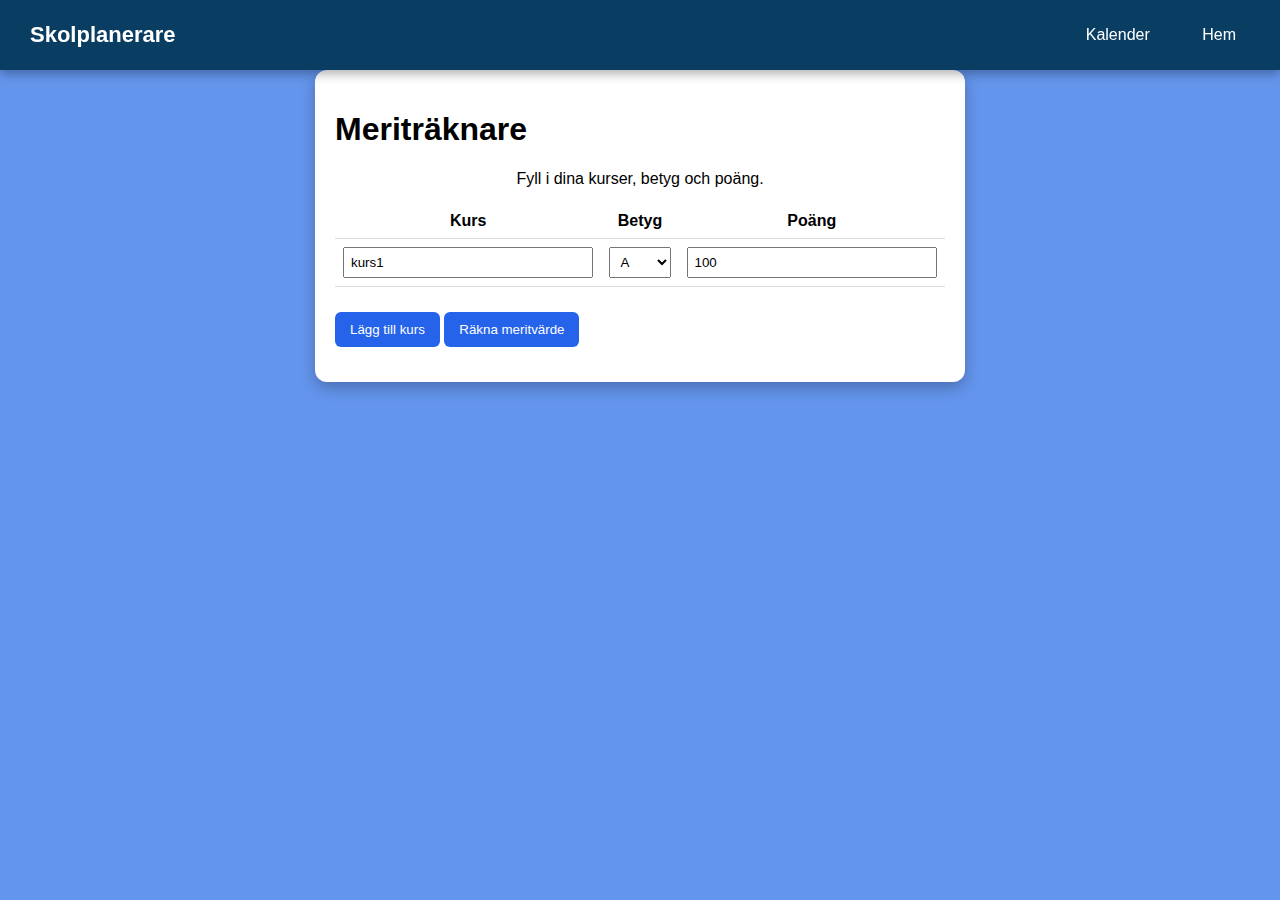
<file: 3.html>
<!DOCTYPE html>
<html lang="sv">
<head>
  <meta charset="UTF-8" />
  <meta name="viewport" content="width=device-width, initial-scale=1.0"/>
  <title>Skolplanerare – Meriträknare</title>
  <link rel="stylesheet" href="style.css">
</head>
<body>

  <header class="navbar">
    <h1 class="logo">Skolplanerare</h1>
    <nav>
      <a href="2.html">Kalender</a>
      <a href="index.html">Hem</a>
    </nav>
  </header>

  <section class="content">
    <div class="calculator">
      <h1>Meriträknare</h1>
      <p class="subtitle">Fyll i dina kurser, betyg och poäng.</p>

      <table id="gradesTable">
        <thead>
          <tr>
            <th>Kurs</th>
            <th>Betyg</th>
            <th>Poäng</th>
          </tr>
        </thead>
        <tbody>
          <tr>
            <td><input type="letters"  value="kurs1"></td>
            <td>
              <select class="grade">
                <option value="20">A</option>
                <option value="17.5">B</option>
                <option value="15">C</option>
                <option value="12.5">D</option>
                <option value="10">E</option>
                <option value="0">F</option>
              </select>
            </td>
            <td><input type="number" class="points" value="100"></td>
          </tr>
        </tbody>
      </table>

      <button onclick="addRow()">Lägg till kurs</button>
      <button onclick="calculateMerit()">Räkna meritvärde</button>

      <div class="result" id="result"></div>
    </div>
  </section>

  <script>
    function addRow() {
      const table = document.querySelector('#gradesTable tbody');
      const rowCount = table.rows.length + 1;

      const row = table.insertRow();
      row.innerHTML = `
        <td><input type="text"  value="kurs"></td>
        <td>
          <select class="grade">
            <option value="20">A</option>
            <option value="17.5">B</option>
            <option value="15">C</option>
            <option value="12.5">D</option>
            <option value="10">E</option>
            <option value="0">F</option>
          </select>
        </td>
        <td><input type="number" class="points" value="100"></td>
      `;
    }

    function calculateMerit() {
      const grades = document.querySelectorAll('.grade');
      const points = document.querySelectorAll('.points');

      let totalPoints = 0;
      let weightedSum = 0;

      for (let i = 0; i < grades.length; i++) {
        weightedSum += parseFloat(grades[i].value) * parseFloat(points[i].value);
        totalPoints += parseFloat(points[i].value);
      }

      const merit = totalPoints === 0 ? 0 : (weightedSum / totalPoints).toFixed(2);
      document.getElementById('result').innerText =
        `Ditt meritvärde är: ${merit}`;
    }
  </script>

</body>
</html>
</file>
<file: style.css>
* {
  box-sizing: border-box;
  font-family: Arial, sans-serif;
}

body {
  margin: 0;
  background: cornflowerblue;
  color: white;
}

/* NAVBAR */
.navbar {
  position: fixed;
  top: 0;
  width: 100%;
  height: 70px;
  background: #0a3d62;
  display: flex;
  align-items: center;
  justify-content: space-between;
  padding: 0 30px;
  box-shadow: 0 4px 10px rgba(0,0,0,0.3);
  z-index: 1000;
}

.logo {
  margin: 0;
  font-size: 22px;
}

nav a {
  color: white;
  text-decoration: none;
  margin-left: 20px;
  font-size: 16px;
  padding: 8px 14px;
  border-radius: 6px;
  transition: background 0.3s;
}

nav a:hover {
  background: #1e90ff;
}

/* CONTENT */
.content  {
  padding: 70px 110px ;
  display: flex;
  justify-content: center;
  flex-direction: column;
  align-items: center;
}

.hero-img{
  padding-top: 30px;
  padding-right: 20px;
  display: flex;
  justify-content: center;

}
/* MERITRÄKNARE */
.calculator {
  background: white;
  color: black;
  padding: 20px;
  border-radius: 12px;
  width: 100%;
  max-width: 650px;
  box-shadow: 0 6px 15px rgba(0,0,0,0.25);
}

.subtitle {
  text-align: center;
}

table {
  width: 100%;
  border-collapse: collapse;
  margin-bottom: 15px;
}

th, td {
  padding: 8px;
  text-align: center;
  border-bottom: 1px solid #ddd;
}

select, input {
  width: 100%;
  padding: 6px;
}

button {
  margin-top: 10px;
  padding: 10px 15px;
  background: #2563eb;
  color: white;
  border: none;
  border-radius: 6px;
  cursor: pointer;
}

button:hover {
  background: #1d4ed8;
}

.result {
  margin-top: 15px;
  font-size: 1.2em;
  font-weight: bold;
  text-align: center;
}
</file>
